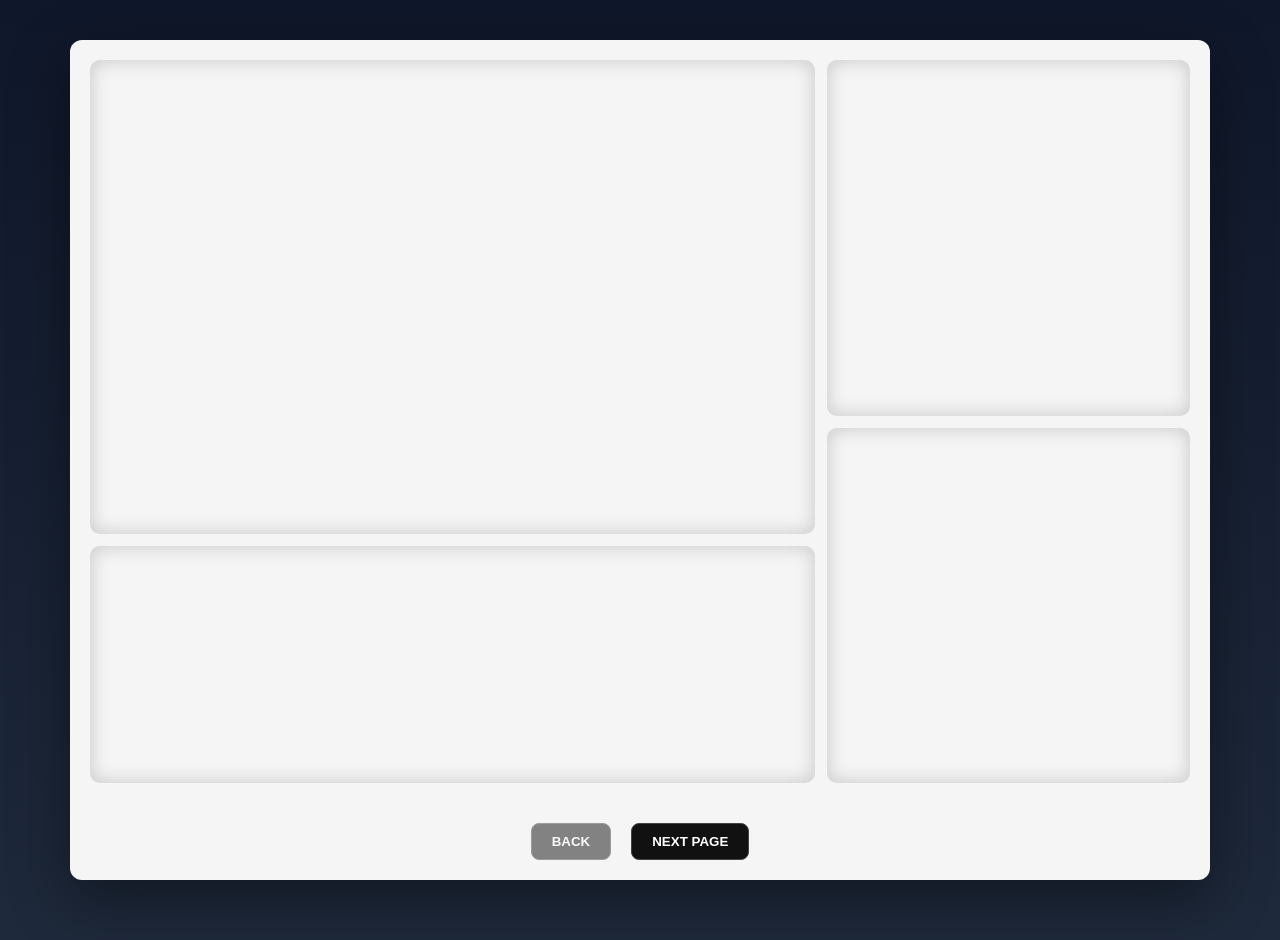
<file: index.html>
<!DOCTYPE html>
<html lang="en">
<head>
<meta charset="UTF-8">
<meta name="viewport" content="width=device-width, initial-scale=1.0">
<title>Comic Token</title>

<style>
body {
  margin: 0;
  font-family: Arial, sans-serif;
  background: linear-gradient(180deg, #0f172a, #1e293b);
  min-height: 100vh;
}

/* CONTAINER */
.comic-container {
  background: #f5f5f5;
  padding: 20px;
  border-radius: 12px;
  max-width: 1100px;
  margin: 40px auto;
  box-shadow: 0 20px 60px rgba(0,0,0,0.4);
  min-height: 800px;
  display: flex;
  flex-direction: column;
}

/* PAGE GRID */
.page {
  display: none;
  grid-template-columns: 2fr 1fr;
  gap: 12px;
  animation: fade 0.4s ease;
  flex-grow: 1;
}

.left {
  display: grid;
  grid-template-rows: 2fr 1fr;
  gap: 12px;
}

.right {
  display: grid;
  grid-template-rows: 1fr 1fr;
  gap: 12px;
}

/* PANELS */
.panel {
  background-size: cover;
  background-position: center;
  border-radius: 10px;
  overflow: hidden;
  position: relative;
  min-height: 200px;
}

.panel::after {
  content: "";
  position: absolute;
  inset: 0;
  box-shadow: inset 0 0 20px rgba(0,0,0,0.2);
}

/* BUTTONS */
.controls {
  display: flex;
  justify-content: center;
  gap: 20px;
  margin-top: 20px;
  padding-top: 20px;
}

button {
  background: #111;
  color: white;
  border: 1px solid #444;
  padding: 10px 20px;
  border-radius: 8px;
  cursor: pointer;
  transition: 0.2s;
  font-weight: bold;
}

button:hover {
  background: #333;
  transform: translateY(-2px);
}

button:disabled {
  opacity: 0.5;
  cursor: not-allowed;
  transform: none;
}

/* ANIMATION */
@keyframes fade {
  from { opacity: 0; transform: translateX(20px); }
  to { opacity: 1; transform: translateX(0); }
}
</style>
</head>

<body>

<div class="comic-container">

  <!-- PAGE 1 -->
  <div class="page">
    <div class="left">
      <div class="panel" style="background-image: url('https://cdn.phototourl.com/free/2026-04-07-b50427c6-18dc-4f51-996a-5afaf8629132.png');"></div>
      <div class="panel" style="background-image: url('https://i.postimg.cc/ry0jpyDk/cbd39982-460d-4247-9847-00fc041c7a50.jpg');"></div>
    </div>
    <div class="right">
      <div class="panel" style="background-image: url('https://i.postimg.cc/tJQxJjc9/d22c2eec-8ca1-4b49-bdb1-1547c84ad66e.jpg');"></div>
      <div class="panel" style="background-image: url('https://i.postimg.cc/0yWKmm4Z/64159659-6369-4629-b79e-ce55f6c2b897.jpg');"></div>
    </div>
  </div>

  <!-- PAGE 2 -->
  <div class="page">
    <div class="left">
      <div class="panel" style="background-image: url('https://i.postimg.cc/ydFNfSLr/c4fedf73-eed5-4613-a4f4-d52646855788.jpg');"></div>
      <div class="panel" style="background-image: url('https://via.placeholder.com/600x400');"></div>
    </div>
    <div class="right">
      <div class="panel" style="background-image: url('https://via.placeholder.com/400x400');"></div>
      <div class="panel" style="background-image: url('https://via.placeholder.com/400x400');"></div>
    </div>
  </div>

  <!-- PAGE FINAL -->
  <div class="page" style="display:flex; justify-content:center; align-items:center; flex-direction:column;">
    <h1>Next chapter when token hits 50k</h1>
    <a href="https://swap.bankr.bot/?inputToken=ETH&outputToken=0x6dddb813d8a58c9f86e81aac3d6865c713cf6ba3" target="_blank" style="margin-top:20px; background:black; color:white; padding:15px 25px; border-radius:10px; text-decoration:none; font-weight: bold;">
      BUY TOKEN
    </a>
  </div>

  <!-- CONTROLS -->
  <div class="controls">
    <button id="btn-back" onclick="prevPage()">BACK</button>
    <button id="btn-next" onclick="nextPage()">NEXT PAGE</button>
  </div>

</div>

<script>
let currentPage = 0;
const pages = document.querySelectorAll(".page");
const btnBack = document.getElementById("btn-back");
const btnNext = document.getElementById("btn-next");

function showPage(index) {
  pages.forEach((p, i) => {
    p.style.display = i === index ? (i === pages.length - 1 ? "flex" : "grid") : "none";
  });
  
  // Update button states
  btnBack.disabled = index === 0;
  btnNext.disabled = index === pages.length - 1;
}

function nextPage() {
  if (currentPage < pages.length - 1) {
    currentPage++;
    showPage(currentPage);
  }
}

function prevPage() {
  if (currentPage > 0) {
    currentPage--;
    showPage(currentPage);
  }
}

showPage(currentPage);
</script>

</body>
</html>
</file>
